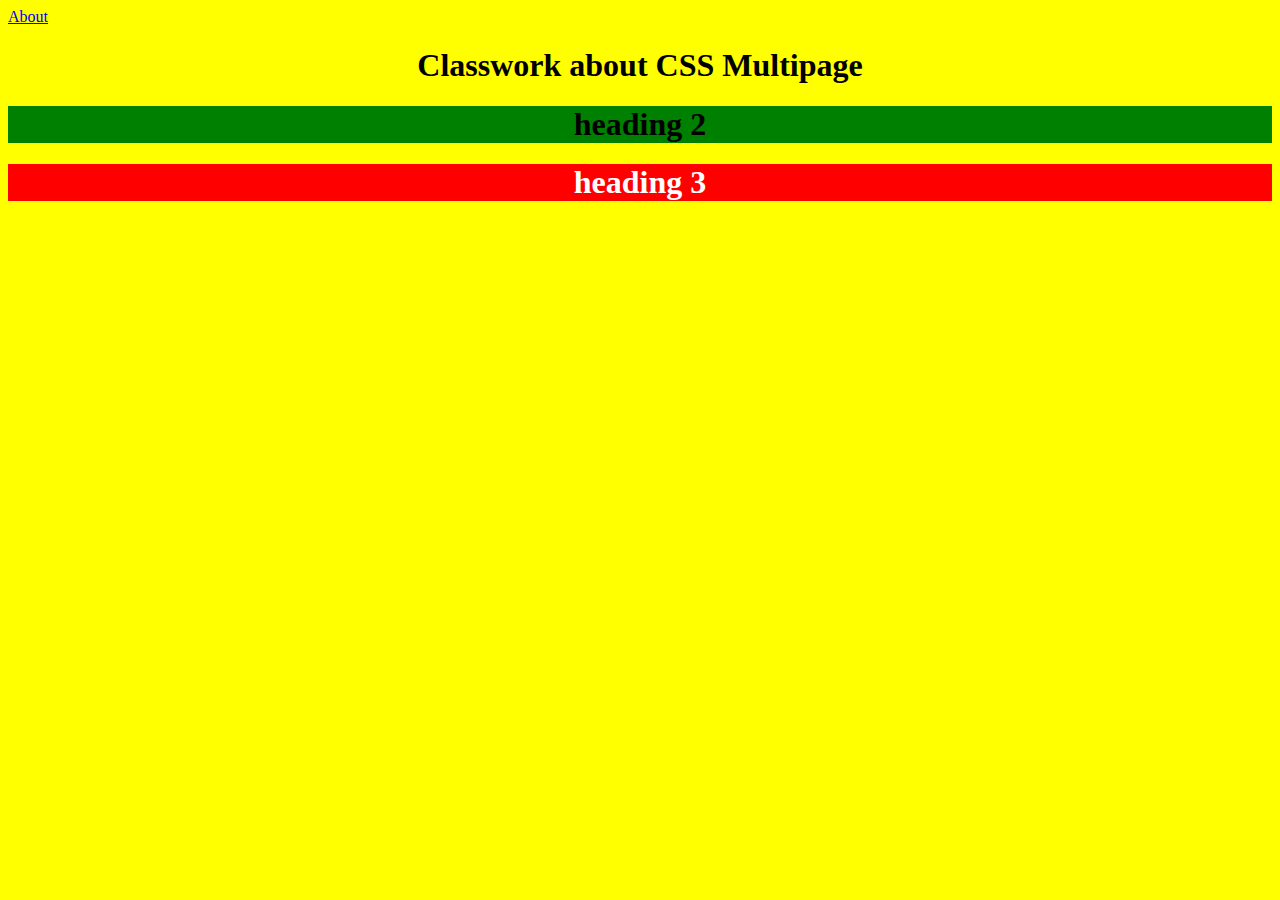
<file: index.html>
<!DOCTYPE html>
<html lang="en">
<head>
<title>Home</title>
<link rel="stylesheet" href="style.css"> </head> <body>
<a href="about.html">About</a> <h1>Classwork about CSS Multipage</h1> <h1 class="head1">heading 2</h1> <h1 id="head2">heading 3</h1>
</body> </html>
</file>
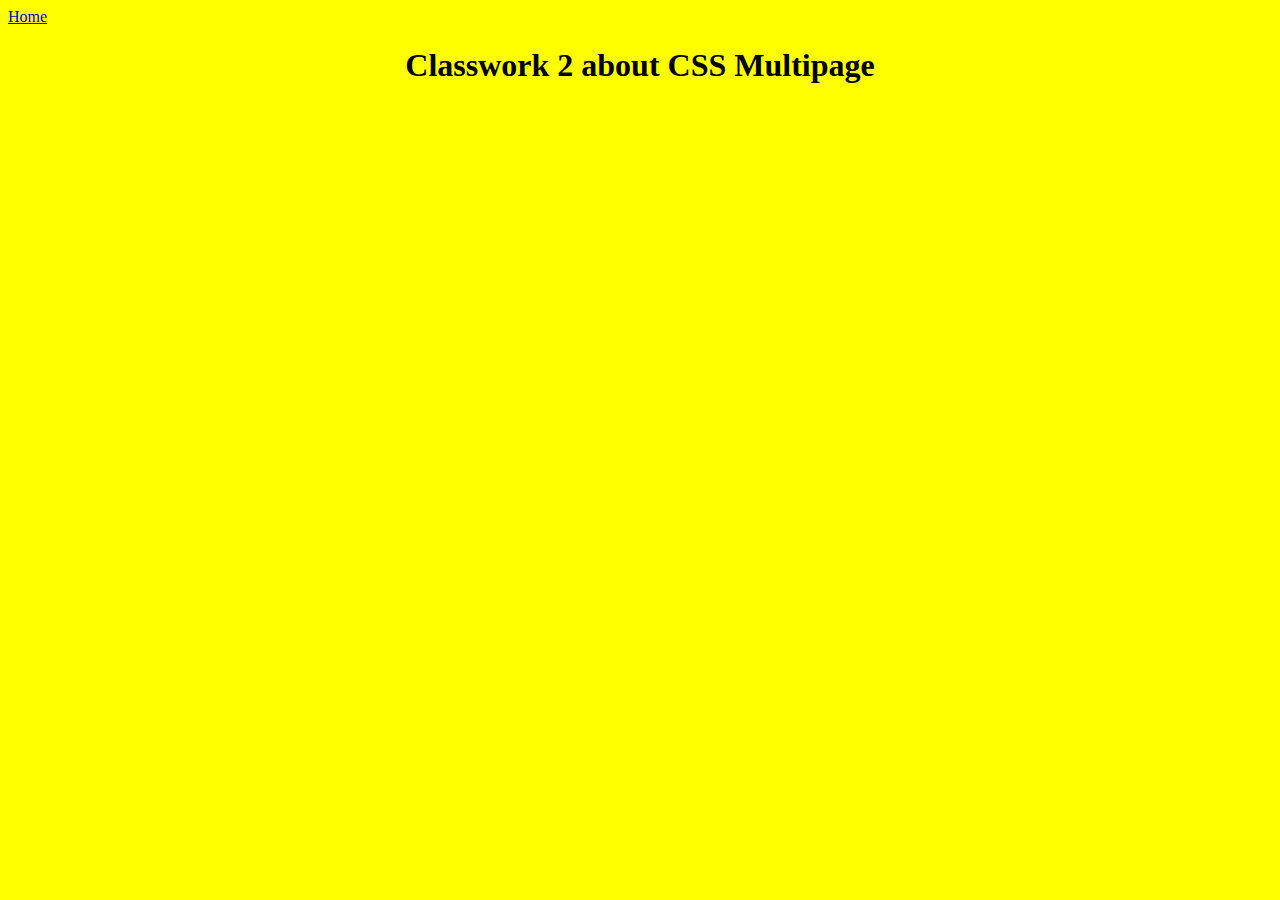
<file: about.html>
<!DOCTYPE html> <html lang="en">
<head>
<title>About</title>
<link rel="stylesheet" href="style.css">
</head> <body>
<a href="index.html">Home</a>
<h1>Classwork 2 about CSS Multipage</h1>
</body> </html>
</file>
<file: style.css>
body {

background-color: yellow;}
h1 {
text-align: center;
}
.head1 {
background-color: green;
}
#head2 {
background-color: red;
color: white;
}
</file>
